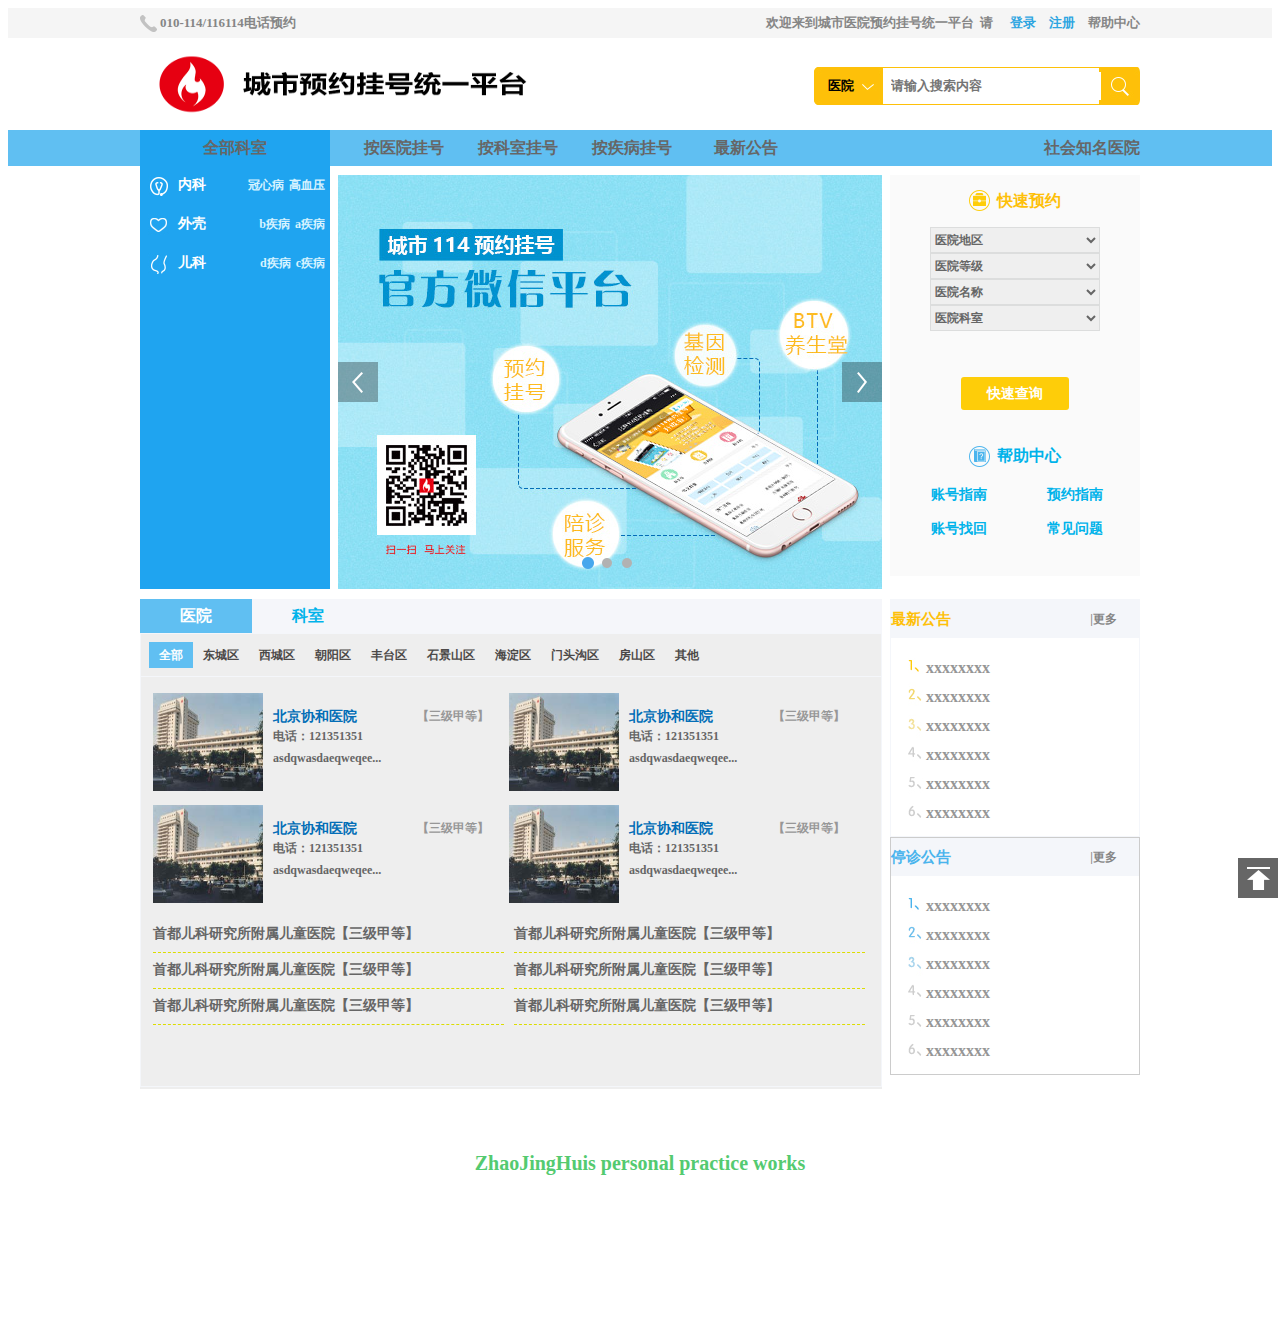
<file: html/index.html>
<!DOCTYPE html>
<html lang="en">
<head>
    <meta charset="UTF-8">
    <meta name="viewport" content="width=device-width, initial-scale=1.0">
    <title>Document</title>
    <link rel="stylesheet" href="../css/index.css">
    <link rel="stylesheet" href="../css/base.css">
    <link rel="stylesheet" href="../css/ui.css">
</head>
<body>
    <div id="top" class="top">
        <div class="wrap">
            <p class="call">010-114/116114电话预约</p>
            <p class="welcome">欢迎来到城市医院预约挂号统一平台&nbsp;
                请&nbsp;
                <a href="#">登录</a>
                <a href="#">注册&nbsp;&nbsp;&nbsp;&nbsp;</a>帮助中心
            </p>
        </div>
    </div>
    <div id="header" class="header">
        <div class="wrap clearfix">
            <a href="#" class="logo"><img src="../img/logo.png" alt="加载失败"></a>
            <div class="search ui-search">
                <div class="ui-search-selected">医院</div>
                <div class="ui-search-select-list">
                    <a href="#1">科室</a>
                    <a href="#1">疾病</a>
                    <a href="#1">医院</a>
                </div>
                <input type="text" name="search-content" class="ui-search-input" placeholder="请输入搜索内容">
                <a href="#1" class="ui-search-submit">&nbsp;</a>
            </div>
        </div>
    </div> 
    <div id="nav" class="nav">
            <div class="wrap">
                <div class="link menu">全部科室
                    <div class="menu-list ui-menu">
                        <div class="ui-menu-item">
                
                            <a href="#1" class="ui-menu-item-department">内科</a>
                            <a href="#1" class="ui-menu-item-disease">高血压</a>
                            <a href="#1" class="ui-menu-item-disease">冠心病</a>
    
                            <div class="ui-menu-item-detail">
        
                                <div class="ui-menu-item-detail-group">
                                    <div class="ui-menu-item-detail-group-caption">
                                        内科
                                    </div>
                                    <div class="ui-menu-item-detail-group-list">
                                        <a href="#1">心脑血管科</a>
                                        <a href="#1">神经内科</a>
                                        <a href="#1">内分泌科</a>
                                        <a href="#1">血液科</a>
                                        <a href="#1">心血管内科</a>
                                        <a href="#1">神经内科</a>
                                        <a href="#1">内分泌科</a>
                                        <a href="#1">血液科</a>
                                        <a href="#1">心血管内科</a>
                                        <a href="#1">神经内科</a>
                                        <a href="#1">内分泌科</a>
                                        <a href="#1">血液科</a>
                                        <a href="#1">内分泌科</a>
                                        <a href="#1">血液科</a>
                                    </div>
                                </div>
                                <div class="ui-menu-item-detail-group">
                                    <div class="ui-menu-item-detail-group-caption">
                                        内科常见
                                    </div>
                                    <div class="ui-menu-item-detail-group-list">
                                        <a href="#1">心脑血管科</a>
                                        <a href="#1">神经内科</a>
                                        <a href="#1">内分泌科</a>
                                        <a href="#1">血液科</a>
                                        <a href="#1">心血管内科</a>
                                        <a href="#1">神经内科</a>
                                        <a href="#1">内分泌科</a>
                                        <a href="#1">血液科</a>
                                        <a href="#1">心血管内科</a>
                                        <a href="#1">神经内科</a>
                                        <a href="#1">内分泌科</a>
                                        <a href="#1">血液科</a>
                                        <a href="#1">内分泌科</a>
                                        <a href="#1">血液科</a>
                                    </div>
                                </div>
                            </div>
                        </div>
                        <div class="ui-menu-item">
                            <a href="#1" class="ui-menu-item-department">外壳</a>
                            <a href="#1" class="ui-menu-item-disease">a疾病</a>
                            <a href="#1" class="ui-menu-item-disease">b疾病</a>
    
                            <div class="ui-menu-item-detail">
        
                                <div class="ui-menu-item-detail-group">
                                    <div class="ui-menu-item-detail-group-caption">
                                        a疾病
                                    </div>
                                    <div class="ui-menu-item-detail-group-list">
                                        <a href="#1">心脑血管科</a>
                                        <a href="#1">神经内科</a>
                                        <a href="#1">内分泌科</a>
                                        <a href="#1">血液科</a>
                                        <a href="#1">心血管内科</a>
                                        <a href="#1">神经内科</a>
                                        <a href="#1">内分泌科</a>
                                        <a href="#1">血液科</a>
                                        <a href="#1">心血管内科</a>
                                        <a href="#1">神经内科</a>
                                        <a href="#1">内分泌科</a>
                                        <a href="#1">血液科</a>
                                        <a href="#1">内分泌科</a>
                                        <a href="#1">血液科</a>
                                    </div>
                                </div>
                                <div class="ui-menu-item-detail-group">
                                    <div class="ui-menu-item-detail-group-caption">
                                        b疾病
                                    </div>
                                    <div class="ui-menu-item-detail-group-list">
                                        <a href="#1">心脑血管科</a>
                                        <a href="#1">神经内科</a>
                                        <a href="#1">内分泌科</a>
                                        <a href="#1">血液科</a>
                                        <a href="#1">心血管内科</a>
                                        <a href="#1">神经内科</a>
                                        <a href="#1">内分泌科</a>
                                        <a href="#1">血液科</a>
                                        <a href="#1">心血管内科</a>
                                        <a href="#1">神经内科</a>
                                        <a href="#1">内分泌科</a>
                                        <a href="#1">血液科</a>
                                        <a href="#1">内分泌科</a>
                                        <a href="#1">血液科</a>
                                    </div>
                                </div>
    
    
    
                            </div>
                        </div>
                        <div class="ui-menu-item">
                            <a href="#1" class="ui-menu-item-department">儿科</a>
                            <a href="#1" class="ui-menu-item-disease">c疾病</a>
                            <a href="#1" class="ui-menu-item-disease">d疾病</a>
                            <div class="ui-menu-item-detail">
                                <div class="ui-menu-item-detail-group">
                                    <div class="ui-menu-item-detail-group-caption">
                                        c疾病
                                    </div>
                                    <div class="ui-menu-item-detail-group-list">
                                        <a href="#1">心脑血管科</a>
                                        <a href="#1">神经内科</a>
                                        <a href="#1">内分泌科</a>
                                        <a href="#1">血液科</a>
                                        <a href="#1">心血管内科</a>
                                        <a href="#1">神经内科</a>
                                        <a href="#1">内分泌科</a>
                                        <a href="#1">血液科</a>
                                        <a href="#1">心血管内科</a>
                                        <a href="#1">神经内科</a>
                                        <a href="#1">内分泌科</a>
                                        <a href="#1">血液科</a>
                                        <a href="#1">内分泌科</a>
                                        <a href="#1">血液科</a>
                                    </div>
                                </div>
                                <div class="ui-menu-item-detail-group">
                                    <div class="ui-menu-item-detail-group-caption">
                                        d疾病
                                    </div>
                                    <div class="ui-menu-item-detail-group-list">
                                        <a href="#1">心脑血管科</a>
                                        <a href="#1">神经内科</a>
                                        <a href="#1">内分泌科</a>
                                        <a href="#1">血液科</a>
                                        <a href="#1">心血管内科</a>
                                        <a href="#1">神经内科</a>
                                        <a href="#1">内分泌科</a>
                                        <a href="#1">血液科</a>
                                        <a href="#1">心血管内科</a>
                                        <a href="#1">神经内科</a>
                                        <a href="#1">内分泌科</a>
                                        <a href="#1">血液科</a>
                                        <a href="#1">内分泌科</a>
                                        <a href="#1">血液科</a>
                                    </div>
                                </div>
                            </div>
                        </div>
                    </div>
                </div>
                <a href="../html/hospital.html" class="link">按医院挂号</a>
                <a href="#" class="link">按科室挂号</a>
                <a href="#" class="link">按疾病挂号</a>
                <a href="#" class="link">最新公告</a>
                <a href="#" class="link right">社会知名医院</a>
            </div>
    </div>
    <div id="banner" class="banner">
        <div class="banner-slider ui-slider">
            <div class="ui-slider-wrap">
                <a href="#0" class="item"><img src="../img/banner_1.jpg" alt="banner-1"></a>
                <a href="#0" class="item"><img src="../img/banner_2.jpg" alt="banner-2"></a>
                <a href="#0" class="item"><img src="../img/banner_3.jpg" alt="banner-3"></a>
            </div>
            <div class="ui-slider-arrow">
                <a href="#1" class="item left">&nbsp;</a>
                <a href="#1" class="item right">&nbsp;</a>
            </div>
            <div class="ui-slider-process">
                <a href="#0" class="item item_focus">&nbsp;</a>
                <a href="#1" class="item">&nbsp;</a>
                <a href="#2" class="item">&nbsp;</a>
            </div>
        </div>
        <div class="banner-search">
            <div class="caption"><span class="text">快速预约</span></div>
            <div class="form ui-cascading">
                <div class="line">
                    <select name="area" data-search="getDistinctArea" data-where="">
                        <option value="">医院地区</option>
                    </select>
                </div>
                <div class="line">
                    <select name="level" data-search="getLeveByArea" data-where="">
                        <option value="">医院等级</option>
                    </select>
                </div>
                <div class="line">
                    <select name="name" data-search="getNameByAreaAndLevel" data-where="">
                        <option value="">医院名称</option>
                    </select>
                </div>
                <div class="line">
                    <select name="department" data-search="getDepartmentArrByHospitalName" data-where="">
                        <option value="">医院科室</option>
                    </select>
                </div>
            </div>
            <div class="submit">
                <input type="button" class="button" value="快速查询">
            </div>
        </div>
        <div class="banner-help">
            <div class="caption"><span class="text">帮助中心</span></div>
            <div class="list">
                <a href="#" class="link">账号指南</a>
                <a href="#" class="link">预约指南</a>
                <a href="#" class="link">账号找回</a>
                <a href="#" class="link">常见问题</a>
            </div>
        </div>
    </div>
    <div id="content" class="content">
        <div class="content-tab">
            <div class="caption">
                <a href="#0" class="item item_focus">医院</a>
                <a href="#0" class="item">科室</a>
            </div>
            <div class="block">
                <div class="item">
                    <div class="block-caption">
                        <a href="#1" class="block-caption-item block-caption-item_foucs">全部</a>
                        <a href="#1" class="block-caption-item">东城区</a>
                        <a href="#1" class="block-caption-item">西城区</a>
                        <a href="#1" class="block-caption-item">朝阳区</a>
                        <a href="#1" class="block-caption-item">丰台区</a>
                        <a href="#1" class="block-caption-item">石景山区</a>
                        <a href="#1" class="block-caption-item">海淀区</a>
                        <a href="#1" class="block-caption-item">门头沟区</a>
                        <a href="#1" class="block-caption-item">房山区</a>
                        <a href="#1" class="block-caption-item">其他</a>
                    </div>
                    <div class="block-content content">
                        <div class="block-list">
                            <div class="item">
                                <img src="../img/hospital-1.jpg" alt="xx医院" />
                                <div class="item-name">北京协和医院<span class="item-level">【三级甲等】</span></div>
                                <div class="item-phone">电话：121351351</div>
                                <div class="item-address">asdqwasdaeqweqee...</div>
                            </div>
                            <div class="item">
                                <img src="../img/hospital-1.jpg" alt="xx医院" />
                                <div class="item-name">北京协和医院<span class="item-level">【三级甲等】</span></div>
                                <div class="item-phone">电话：121351351</div>
                                <div class="item-address">asdqwasdaeqweqee...</div>
                            </div>
                            <div class="item">
                                <img src="../img/hospital-1.jpg" alt="xx医院" />
                                <div class="item-name">北京协和医院<span class="item-level">【三级甲等】</span></div>
                                <div class="item-phone">电话：121351351</div>
                                <div class="item-address">asdqwasdaeqweqee...</div>
                            </div>
                            <div class="item">
                                <img src="../img/hospital-1.jpg" alt="xx医院" />
                                <div class="item-name">北京协和医院<span class="item-level">【三级甲等】</span></div>
                                <div class="item-phone">电话：121351351</div>
                                <div class="item-address">asdqwasdaeqweqee...</div>
                            </div>
                        </div>
                        <div class="block-text-list">
                            <a href="#1" class="item">首都儿科研究所附属儿童医院<span class="level">【三级甲等】</span></a>
                            <a href="#1" class="item">首都儿科研究所附属儿童医院<span class="level">【三级甲等】</span></a>
                            <a href="#1" class="item">首都儿科研究所附属儿童医院<span class="level">【三级甲等】</span></a>
                            <a href="#1" class="item">首都儿科研究所附属儿童医院<span class="level">【三级甲等】</span></a>
                            <a href="#1" class="item">首都儿科研究所附属儿童医院<span class="level">【三级甲等】</span></a>
                            <a href="#1" class="item">首都儿科研究所附属儿童医院<span class="level">【三级甲等】</span></a>
                        </div>
                    </div>
                    <div class="block-content">1</div>
                    <div class="block-content">2</div>
                    <div class="block-content">3</div>
                    <div class="block-content">4</div>
                    <div class="block-content">5</div>
                    <div class="block-content">6</div>
                    <div class="block-content">7</div>
                    <div class="block-content">8</div>
                    <div class="block-content">9</div>
                </div>
                <div class="item">
                </div>
            </div>
            <div class="keshi">这是科室内容</div>
        </div>
        <div class="content-news">
            <div class="caption"> 最新公告 <a href="#8" class="more">|更多</a></div>
            <div class="list">
                <a href="#9" class="link">xxxxxxxx</a>
                <a href="#9" class="link">xxxxxxxx</a>
                <a href="#9" class="link">xxxxxxxx</a>
                <a href="#9" class="link">xxxxxxxx</a>
                <a href="#9" class="link">xxxxxxxx</a>
                <a href="#9" class="link">xxxxxxxx</a>
            </div>
        </div>
        <div class="content-close">
            <div class="caption"> 停诊公告 <a href="#8" class="more">|更多</a></div>
            <div class="list">
                <a href="#9" class="link">xxxxxxxx</a>
                <a href="#9" class="link">xxxxxxxx</a>
                <a href="#9" class="link">xxxxxxxx</a>
                <a href="#9" class="link">xxxxxxxx</a>
                <a href="#9" class="link">xxxxxxxx</a>
                <a href="#9" class="link">xxxxxxxx</a>
            </div>
        </div>
    </div>
    <div id="footer" class="footer">
        <p>ZhaoJingHuis personal practice works</p>
    </div>
</body>
</html>
<script src="../js/jquery-1.7.1.min.js"></script>
<script src="../js/ui.js"></script>
<script src="../js/data.js"></script>
</file>
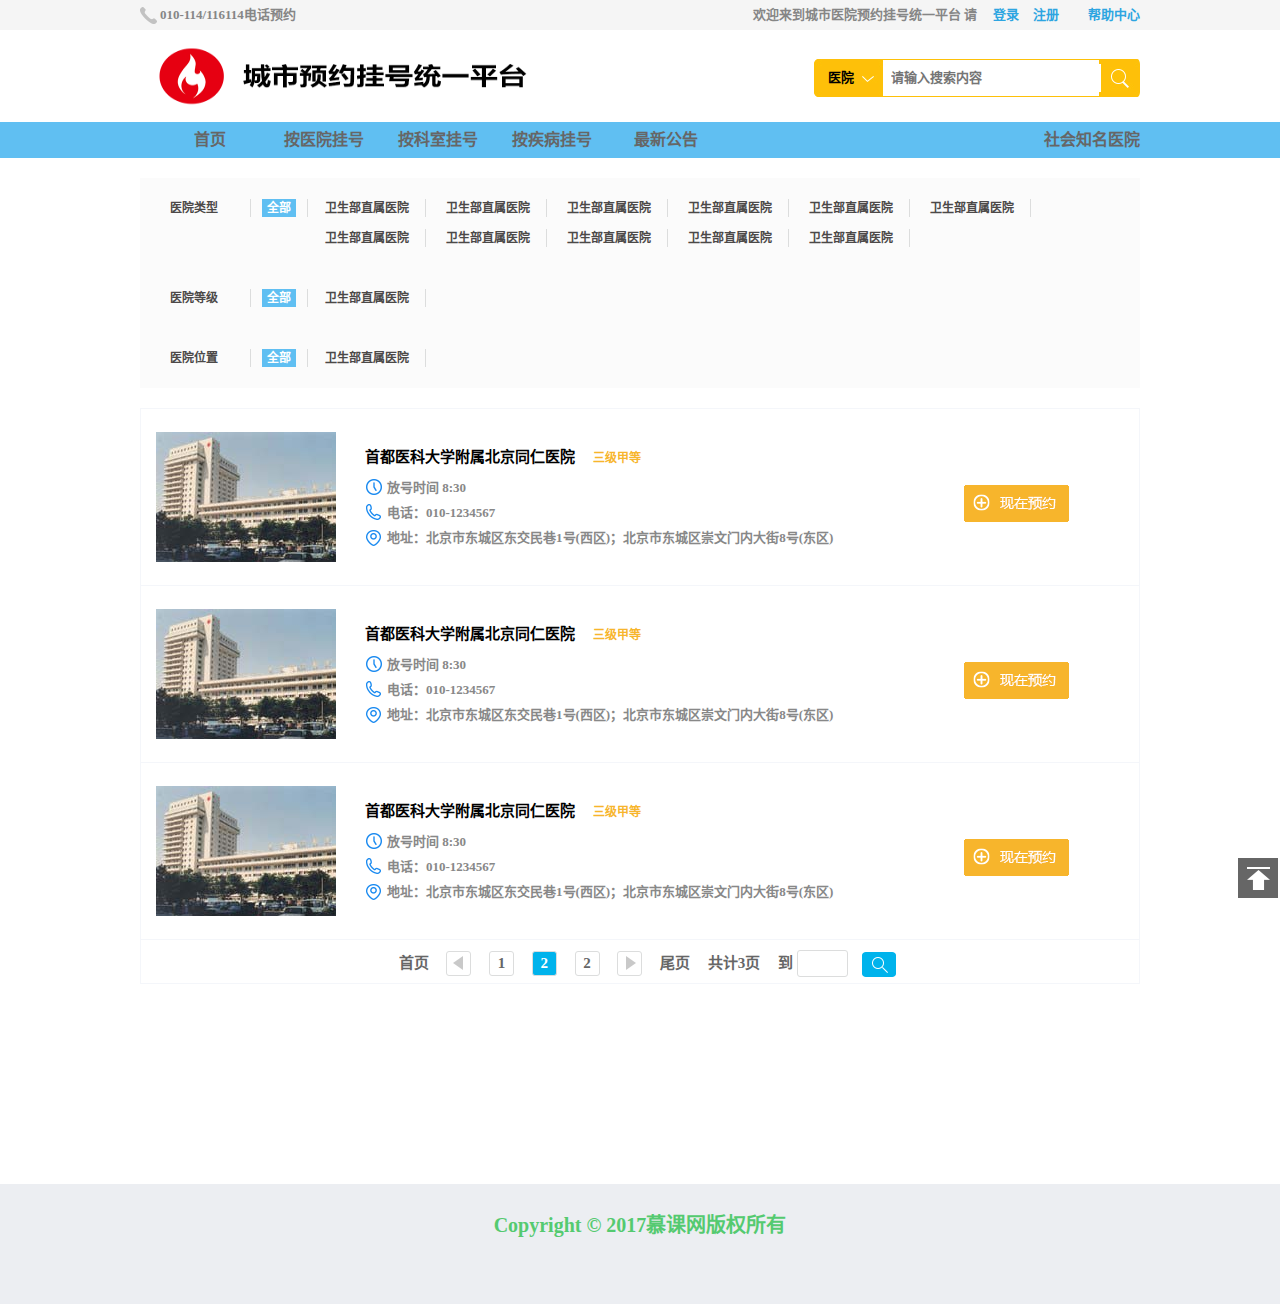
<file: html/hospital.html>
<!DOCTYPE html>
<html lang="zh-cn">
<head>
	<meta charset="UTF-8">
	<title>城市医院预约平台 - 按医院挂号</title>
	<link rel="stylesheet" type="text/css" href="../css/layout.css">
	<link rel="stylesheet" type="text/css" href="../css/base.css">
	<link rel="stylesheet" type="text/css" href="../css/ui.css">
	<script type="text/javascript" src="../js/jquery-1.7.1.min.js"></script>
	
	<link rel="stylesheet" type="text/css" href="../css/hospital.css">
</head>
<body>
	
	<div id="top" class="top">
		<div class="wrap">
			<p class="call">010-114/116114电话预约</p>
			<p class="welcome">欢迎来到城市医院预约挂号统一平台&nbsp;请&nbsp;
			<a href="#">登录</a>
			<a href="#">注册</a>
			&nbsp;&nbsp;&nbsp;&nbsp;
			<a href="#">帮助中心</a>
			</p>
		</div>
	</div>


	<div id="header" class="header">
		<div class="wrap clearfix">
			<a class="logo" href="index.html"><img src="../img/logo.png"></a>

			<div class="search ui-search">

				<div class="ui-search-selected">医院</div>
				<div class="ui-search-select-list">
					<a href="#1">科室</a>
					<a href="#1">疾病</a>
					<a href="#1">医院</a>
				</div>
				<input type="text" name="search-content" class="ui-search-input" placeholder="请输入搜索内容">
				<a href="#" class="ui-search-submit">&nbsp;</a>

			</div>
		</div>

	</div>

	<div id="nav" class="nav">
		<div class="wrap">

			<a href="index.html" class="link">首页</a>
			<a href="hospital.html" class="link link_focus">按医院挂号</a>
			<a href="#" class="link">按科室挂号</a>
			<a href="#" class="link">按疾病挂号</a>
			<a href="#" class="link">最新公告</a>
			<a href="#" class="link right">社会知名医院</a>

		</div>
	</div>

	
	<div id="filter" class="filter wrap">
		<div class="group">

			<div class="caption">
				医院类型
				<a class="condition condition_focus" href="#">全部</a>
			</div>
		
			<a class="condition" href="#">卫生部直属医院</a>
			<a class="condition" href="#">卫生部直属医院</a>
			<a class="condition" href="#">卫生部直属医院</a>
			<a class="condition" href="#">卫生部直属医院</a>
			<a class="condition" href="#">卫生部直属医院</a>
			<a class="condition" href="#">卫生部直属医院</a>
			<a class="condition" href="#">卫生部直属医院</a>
			<a class="condition" href="#">卫生部直属医院</a>
			<a class="condition" href="#">卫生部直属医院</a>
			<a class="condition" href="#">卫生部直属医院</a>
			<a class="condition" href="#">卫生部直属医院</a>

		</div>
		<div class="group">

			<div class="caption">
				医院等级
				<a class="condition condition_focus" href="#">全部</a>
			</div>
		
			<a class="condition" href="#">卫生部直属医院</a>

		</div>
		<div class="group">

			<div class="caption">
				医院位置
				<a class="condition condition_focus" href="#">全部</a>
			</div>
		
			<a class="condition" href="#">卫生部直属医院</a>

		</div>

	</div>

	<script type="text/template" id="template_datalist_ite">
		
		<div class="item">
			<div class="cover"><img src="{imgUrl}" alt="医院a" /></div>
			<div class="name">
				{name}
				<span class="level">{level}</span>
			</div>
			<div class="time">放号时间 {time}</div>
			<div class="phone">电话：{phone}</div>
			<div class="address">地址：{address}</div>
			<a  class="button" href="#">&nbsp;</a>
		</div>

	</script>

	<div id="datalist" class="datalist wrap">

		<div class="item">
			<div class="cover"><img src="../img/hospital-1.jpg" alt="医院a" /></div>
			<div class="name">
				首都医科大学附属北京同仁医院
				<span class="level">三级甲等</span>
			</div>
			<div class="time">放号时间 8:30</div>
			<div class="phone">电话：010-1234567</div>
			<div class="address">地址：北京市东城区东交民巷1号(西区)；北京市东城区崇文门内大街8号(东区)</div>
			<a  class="button" href="#">&nbsp;</a>
		</div>

		<div class="item">
			<div class="cover"><img src="../img/hospital-1.jpg" alt="医院a" /></div>
			<div class="name">
				首都医科大学附属北京同仁医院
				<span class="level">三级甲等</span>
			</div>
			<div class="time">放号时间 8:30</div>
			<div class="phone">电话：010-1234567</div>
			<div class="address">地址：北京市东城区东交民巷1号(西区)；北京市东城区崇文门内大街8号(东区)</div>
			<a  class="button" href="#">&nbsp;</a>
		</div>
		<div class="item">
			<div class="cover"><img src="../img/hospital-1.jpg" alt="医院a" /></div>
			<div class="name">
				首都医科大学附属北京同仁医院
				<span class="level">三级甲等</span>
			</div>
			<div class="time">放号时间 8:30</div>
			<div class="phone">电话：010-1234567</div>
			<div class="address">地址：北京市东城区东交民巷1号(西区)；北京市东城区崇文门内大街8号(东区)</div>
			<a  class="button" href="#">&nbsp;</a>
		</div>


	</div>

	<div id="pagination" class="pagination wrap">
		<a href="#0" class="item item_text item_first">首页</a>

		<a href="#0" class="item item_icon item_prev">&nbsp;</a>

		<span class="page_wrap">
			<a href="#1" class="item item_page">1</a>
			<a href="#1" class="item item_page item_page_focus">2</a>
			<a href="#1" class="item item_page">2</a>
		</span>

		<a href="#0" class="item item_icon item_next">&nbsp;</a>

		<a href="#0" class="item item_text item_last">尾页</a>

		<a href="#0" class="item item_count">共计3页</a>
		<span href="#0" class="item item_text">到
			<input type="text" class="input_page" name="input_page" />
			<input type="button" class="input_submit" value="" />
		</span>

	</div>

	<div id="footer" class="footer">
		Copyright © 2017慕课网版权所有
	</div>

	<script type="text/javascript" src="../js/ui.js"></script>
	<script type="text/javascript" src="../js/data.js"></script>
	<script type="text/javascript" src="../js/hospital.js"></script>
</body>
</html>
</file>
<file: css/index.css>
.wrap{
    width: 1000px;
    margin: 0 auto;
    position: relative;
}
.top{
    height: 30px;
    background-color: #f5f5f5;
}
.header{    
    height: 92px;
}
.nav{
    height: 36px;
    background-color: #60bff2;
}
.banner{
    width: 802px;
    margin: 0 auto;
    height: 414px;
    padding: 9px 0 0 198px;
}
.banner-slider{
    float: left;
    width: 544px;
    height: 414px;
    background-color: #8edff3;
}
.banner-search{
    float: right;
    width: 250px;
    height: 255px;
    background-color: #eee;
}
.banner-help{
    float: right;
    width: 250px;
    height: 146px;
    background-color: #ccc;
}
.content{
    width: 1000px;
    margin: 0 auto;
    padding: 10px 0 38px 0;
}
.content::after{
    content: "";
    display: block;
    clear: both;
}
.content-tab{
    float: left;
    width: 742px;
    height: 490px;
    background-color: #eee;
}
.content-news,.content-close{
    float: right;
    width: 248px;
    height: 236px;
    border: 1px solid #ccc;
}
.footer{
    height: 132px;
    padding: 25px 0;
}
</file>
<file: css/base.css>
*{
    font-weight: bold;
}
select,input{
    outline: none;
    border: none;
}
a{
    text-decoration: none;
}
p{
    margin: 0;
    padding: 0;
    display: inline-block;
}
.top{
    line-height: 30px;
    font-size: 13px;
    color: #868686;
}
.top .call{
    float: left;
    padding-left: 20px;
    background: url(../img/icon-call.png) no-repeat center left;
}
.top .welcome{
    float: right;
}
.top a{
    text-decoration: none;
    color:#2da5e1;
    padding-left: 10px;
}
.header .logo{
    width: 420px;
    height: 74px;
    padding: 9px 0;
    display: inline-block;
}
.header .logo img{
    width: 100%;
    height: 100%;
}
.header .search{
    width: 326px;
    height: 38px;
    position: absolute;
    right: 0;
    top: 29px;
    background-color: orange;
}
.nav .link{
    display: inline-block;
    padding-left: 30px;
    line-height: 36px;
    color: #666;
    min-width: 80px;
    text-align: center;
    text-decoration: none;
}
.nav a:hover{
    color: #d7f3ff;
}
.nav .menu{
    width: 130px;
    padding-right: 30px;
    background-color: #1fa4f0;
    position: relative;
}
.nav .right{
    float: right;
}
.nav .menu .menu-list{
    background-color: #1fa4f0;
    width: 100%;
    height: 423px;
    position: absolute;
    left: 0;
    top: 36px;
}
/*banner*/
.banner-search{
    background-color: #fafafa;
    text-align: center;
}
.banner-search .caption{
    height: 22px;
    padding: 15px 0 15px 0;
    text-align: center;
}
.banner-search .caption span{
    display: inline-block;
    height: 22px;
    line-height: 22px;
    padding-left: 28px;
    color: #fec009;
    font-size: 16px;
    background: url(../img/icon-help.png) no-repeat 0 0;
}
.banner-search .form{
    height: 150px;
}
.banner-search .form .line select{
    width: 170px;
    font-size: 12px;
    z-index: 0;
    border: 1px solid #dcdddd;
    height: 26px;
    line-height: 26px;
    padding: 2px 0;
    color: #666;
}
.banner-search .submit{
    text-align: center;
}
.banner-search .submit .button{
    width: 108px;
    height: 33px;
    background-color: #fecd09;
    font-size: 14px;
    color: #fff;
    border-radius: 3px;
}
.banner-help{
    background-color: #fafafa;
}
.banner-help .caption{
    height: 22px;
    padding: 15px 0 15px 0;
    text-align: center;
}
.banner-help .caption span{
    display: inline-block;
    height: 22px;
    line-height: 22px;
    padding-left: 28px;
    font-size: 16px;
    background: url(../img/icon-help.png) no-repeat 0 0;
    color: #00b3ea;
    background-position: 0 -23px;
}
.banner-help .link{
    color: #00b3ea;
    display: inline-block;
    width: 86px;
    height: 26px;
    line-height: 26px;
    font-size: 14px;
    text-align: center;
    padding: 0 0 8px 26px;
}
.content-news{
    background-color: #fff;
    border: 1px solid #f4f6fa;
}
.content-close .caption,
.content-news .caption{
    height: 38px;
    line-height: 38px;
    background-color: #f4f6fa;
    color: #fec009;
    font-size: 15px;
}
.content-close .more,
.content-news .more{
    float: right;
    padding-right: 22px;
    font-size: 12px;
    color: #868686;
}
.content-close .list,
.content-news .list{
    padding: 15px 20px 13px 35px;
    line-height: 29px;
    background: url(../img/list-yellow.jpg) 17px 20px no-repeat;
}
.content-close .list .link,
.content-news .list .link{
    display: block;
    color: #969696;
}
.content-close .caption{
    color : #4ab4ed;
}
.content-close .list{
    background: url(../img/list-blue.jpg) 17px 20px no-repeat;
}
.content-tab .caption{
    height: 34px;
    line-height: 34px;
    background-color: #f5f6fa;
}
.content-tab .caption .item{
    display: block;
    width: 112px;
    height: 34px;
    text-align: center;
    float: left;
    color: #00b3ea;
}
.content-tab .caption .item_focus{
    background-color: #60bff2;
    color: #fff;
}
.content-tab .block{
    border:1px solid #f4f6fa;
    height: 452px;
}
.content-tab .block .item .block-content{
    position: absolute;
    display: none;
}

.content-tab .block-caption{
    height: 26px;
    line-height: 26px;
    padding: 8px;
    border-bottom: 1px solid #f4f6fa;
}
.content-tab .block-caption-item{
    display: block;
    padding: 0px 10px 0px 10px;
    font-size: 12px;
    color: #4c4948;
    float: left;
}
.content-tab .block-caption-item_foucs{
    background-color: #60bff2;
    color: #fff;
}
.content-tab .block .item .content{
    padding: 16px 12px;
    display: block;
}

.content-tab .block-content .block-list .item{
    float: left;
    width: 216px;
    height: 102px;
    padding: 0 20px 10px 120px;
    position: relative;
    font-size: 12px;
}
.content-tab .block-content .block-list::after{
    clear: both;
    content: "";
    display: block;
}
.content-tab .block-content .block-list .item img{
    width: 110px;
    height: 98px;
    position: absolute;
    left: 0;
    top: 0;
}
.content-tab .block-content .block-list .item-name{
    color: #036eb7;
    font-size: 14px;
    line-height: 21px;
    padding-top: 13px;
}
.content-tab .block-content .block-list .item-level{
    float: right;
    font-size: 12px;
    color: #979797;
}
.content-tab .block-content .block-list .item-phone,
.content-tab .block-content .block-list .item-address{
    line-height: 18px;
    padding-bottom: 4px;
    color: #666;
}
.content-tab .block-content .block-text-list .item{
    display: block;
    width: 351px;
    height: 27px;
    font-size: 14px;
    color: #666;
    padding-top: 8px;
    float: left;
    border-bottom:  1px dashed #dcdd00;
}
.content-tab .block-content .block-text-list .item:nth-child(2n){
    margin-left: 10px;
}
.content-tab .block-content .block-more{
    text-align: center;
} 
.footer{
    text-align: center;
    font-size: 20px;
    color: #54ca70;
}
.keshi{
    display: none;
}
</file>
<file: css/ui.css>
.ui-search{
    background-image: url(../img/ui-search.jpg);
    font-size: 13px;
}
.ui-search-selected{
    width: 70px;
    height: 38px;
    line-height: 38px;
    position: absolute;
    left: 0;
    top: 0;
    text-indent: 14px;
}
.ui-search-select-list{
    position: absolute;
    width: 67px;
    line-height: 24px;
    background-color: #fff;
    box-shadow: 3px 3px 5px rgba(0, 0, 0, .2);
    left: 2px;
    top: 36px;
    z-index: 2;
    display: none;
}
.ui-search-select-list a{
    display: block;
    color: #A5a2a2;
    text-align: center;
}
.ui-search-select-list a:hover{
    background-color: #ebeef5;
}
.ui-search-input{
    width: 208px;
    height: 26px;
    position: absolute;
    top: 5px;
    left: 75px;
    line-height: 26px;
    font-size: 13px;
    color: #A5A2A2;
}
.ui-search-submit{
    display: block;
    position: absolute;
    right: 0px;
    top: 1px;
    width: 40px;
    height: 36px;
}
/**/
/* ui-menu 分类菜单 */
.ui-menu-item{
	height: 22px;
	line-height: 22px;
	padding: 8px 5px 9px 6px;
	margin-left: 2px;
}
.ui-menu-item:hover{
	background-color: #fff;
}
.ui-menu-item-department{
	float: left;
	height: 22px;
	line-height: 22px;
	position: relative;
	padding-left: 30px;
	font-size: 14px;
	color: #fff;
}
.ui-menu-item-department:before{
	content: ' ';
	display: block;
	width: 22px;
	height: 21px;
	position: absolute;
	left: 0;
	top: 1px;
	background: url('../img/icon-menu.jpg') -22px 0 no-repeat;
}

.ui-menu-item:nth-child(2) .ui-menu-item-department:before{
	background-position-y: -22px;
}
.ui-menu-item:nth-child(3) .ui-menu-item-department:before{
	background-position-y: -66px;
}

.ui-menu-item-disease{
	font-size: 12px;
	float: right;
	padding-left: 5px;
	color: #d7f3ff;
}
.ui-menu-item:hover .ui-menu-item-department:before{
	background-position-x:  0;
}
.ui-menu-item:hover .ui-menu-item-department{
	color: #333;
}
.ui-menu-item:hover .ui-menu-item-disease{
	color: #868686;
}
.ui-menu-item:hover  .ui-menu-item-detail{
	display: block;
}
.ui-menu-item-detail{
	display: none;
	position: absolute;
	width: 500px;
	height: 393px;
	padding: 20px 10px 10px 29px;
	background: #fff url(../img/bg-menu.jpg) center no-repeat;
	top: 0;
	left: 190px;
	box-shadow: 5px 5px 2px rgba(0,0,0,.1);
	z-index: 9;
}
.ui-menu-item-detail-group{
	padding-bottom: 20px;
	text-align: left;
}
.ui-menu-item-detail-group-caption{
	width: 100%;
	display: block;
	height: 34px;
	line-height: 34px;
	color: #666;
	font-size: 16px;
	font-weight: bold;
}
.ui-menu-item-detail-group-list{
	line-height: 23px;
}
.ui-menu-item-detail-group-list a{
	display: inline-block;
	color: #868686;
	margin-right: 8px;
	font-size: 12px;
	padding-bottom:5px;
}

.ui-menu-item-detail-group-list a:after{
	content: '|';
	color: #eee;
	padding-left: 8px;
}
/**/
.ui-backTop{
    display: block;
    position: fixed;
    right: 2px;
    bottom: 2px;
    z-index: 9;
    width: 40px;
    height: 40px;
    color: #fff;
    background: rgb(102,102,102) url(../img/icon-go-up.png) center no-repeat;
}
.ui-backTop:hover{
    background: rgb(102,102,102);
}
.ui-backTop:hover:after{
    content: "回到顶部";
    display: block;
    line-height: 20px;
    text-align: center;
    font-size: 16px;
}
/*幻灯片CSS */
.ui-slider{
    width: 544px;
    height: 414px;
    position: relative;
    overflow: hidden;
}
.ui-slider-wrap{
    position: absolute;
    width: 9999px;
    height: 414px;
    transition: all 0.5s;
    
}
.ui-slider-wrap .item{
    float: left;
}
.ui-slider-arrow{
    position: absolute;
    width: 544px;
    height: 40px;
    top:50%;
    margin-top: -20px;
}
.ui-slider-arrow .item{
    display: block;
    width: 40px;
    height: 40px;
    position: absolute;
    top: 0;
    background: url(../img/ui-slider-arrow.png) no-repeat;
}
.ui-slider-arrow .left{
    left: 0;
}
.ui-slider-arrow .right{
    right: 0;
    background-position: -40px 0;
}
.ui-slider-process{
    width: 544px;
    height: 12px;
    text-align: center;
    position: absolute;
    left: 0;
    bottom: 20px;
}
.ui-slider-process .item{
    display: inline-block;
    width: 16px;
    height: 16px;
    background: url(../img/ui-slider-process.png) no-repeat;
}
.ui-slider-process .item_focus,
.ui-slider-process .item:hover{
    background-position: -23px 0;
}
</file>
<file: css/layout.css>
body{
	margin: 0;
	padding: 0;
}
.clearfix:after{
	content: ' ';
	display: block;
	height: 0;
	line-height: 0;
	clear: both;
	zoom: 1;
}

.wrap{
	width: 1000px;
	margin:0 auto;
	position: relative;
}

.top {
	height: 30px;
	background-color: #f5f5f5;
}
.header{
	height: 92px;
}
.nav{
	height: 36px;
	background-color: #60bff2;
}
.banner{
	width: 802px;
	margin: 0 auto;
	height: 414px;
	padding: 9px 0 0 198px;
}
.banner-slider{
	float: left;
	width: 544px;
	height: 414px;
	background-color: #8edff3;
}
.banner-search{
	float: right;
	width: 250px;
	height: 255px;
	background-color: #eee;
}
.banner-help{
	float: right;
	width: 250px;
	height: 146px;
	background-color: #ccc;
	margin-top: 12px;
}

.content{
	padding: 10px 0 38px 0;
}
.content-tab{
	float: left;
	width: 742px;
	height: 490px;
	background-color: #eee;
}

.content-news,
.content-close{
	float: right;
	width: 248px;
	height: 236px;
	border: 1px solid #ccc;
}
.content-close{
	margin-top: 12px;
	border-color: red;
}

.footer{
	height: 70px;
	padding: 25px 0;
	background-color: #eceef2;
}
</file>
<file: css/hospital.css>
/* 多条件查询/过滤 */
.filter{
	min-height: 100px;
	background-color: #fbfbfb;
	margin: 20px auto;
}

.filter .group{
	padding: 15px 60px 15px 180px;
	color: #4c4948;
	font-size: 12px;
	line-height: 18px;
	min-height: 30px;
	position: relative;
}
.filter .group .caption{
	position: absolute;
	left: 30px;
	top: 21px;
	width: 150px;
}
.filter .group .condition{
	color: #4c4948;
	display: inline-block;
	position: relative;
	margin: 6px 24px 6px 0px;
	padding:  0 5px;
}
.filter .group .caption .condition{
	position: absolute;
	right: 0;
	top: -6px;
}
.filter .group .caption .condition::before,
.filter .group .condition::after{
	content: ' ';
	display:block;
	width: 1px;
	height: 18px;
	background-color: #dcdddd;
	top: 0;
	right: -12px;
	position: absolute;

}
.filter .group .caption .condition::before{
	left: -12px;
}

.filter .group .condition_focus,
.filter .group .condition:hover{
	color: #fff;
	background-color: #60bff2;
}

/* 医院列表 */
.datalist{

}
.datalist .item{
	height: 130px;
	padding: 23px 0 23px 224px;
	border: 1px solid #f4f6fa;
	border-bottom: none;
	position: relative;
}

.datalist .item .cover{
	width: 180px;
	height: 130px;
	position: absolute;
	overflow: hidden;
	left: 15px;
	top: 23px;
}
.datalist .item:hover{
	background-color: #f5fcff;

}
.datalist .item .cover img{
	width: 100%
	height: 100%;
}

.datalist .item .name{
	padding:13px 0;
	color: #000;
	font-size: 15px;
}
.datalist .item .name .level{
	padding: 0 2px 0 14px;
	color: #f7b52c;
	font-size: 12px;
}
.datalist .item .address,
.datalist .item .phone,
.datalist .item .time{
	margin-bottom: 8px;
	font-size: 13px;
	color: #888;
	line-height: 17px;
	padding-left: 22px;
	background: url(../img/icon-tel.png) no-repeat;
	background-position: 1px -36px;
}
.datalist .item .phone{
		background-position: 1px -0;
}
.datalist .item .address{
	background-position: 1px -17px;
}
.datalist .item .button{
	position: absolute;
	width: 105px;
	height: 37px;
	right: 70px;
	top: 76px;
	display: block;
	background: url(../img/button-now.png) no-repeat 0 0;
}
.datalist .item .button:hover{
	background-position: -105px 0;
}
/* 分页 */
.pagination{
	height: 45px;
	line-height: 25px;
	border: 1px solid #f4f6fa;
	text-align: center;
	color: #666;
	font-size: 15px;
	margin-bottom: 200px;
	padding: 10px 0;
	box-sizing: border-box;
}

.pagination .item{
	margin-left: 14px;
	color: #666;
}
.pagination .item_icon{
	background: url(../img/icon-pagination-arrow.png) no-repeat;
}
.pagination .item_icon:hover{
	background-color: #00b3ec;
}
.pagination .item_prev{
	background-position: 6px -15px;
}
.pagination .item_prev:hover{
	background-position: -20px -15px;
}
.pagination .item_next{
	background-position: 8px 4px;
}
.pagination .item_next:hover{
	background-position: -18px 4px;
}
.pagination .input_page,
.pagination .item_page,
.pagination .item_icon{
	display: inline-block;
	width: 23px;
	height: 23px;
	line-height: 23px;
	border:solid 1px #dcdddd;
	border-radius: 3px;
}
.pagination .item_page_focus{
	background: #00b3ec;
	color: #fff;
}
.pagination .input_page{
	width: 45px;
	text-align: center;
}
.pagination .input_submit{
	width: 34px;
	height: 25px;
	display: inline-block;
	margin-left: 10px;
	background: url(../img/icon-pagination-go.png);
	vertical-align: middle;
}
</file>
